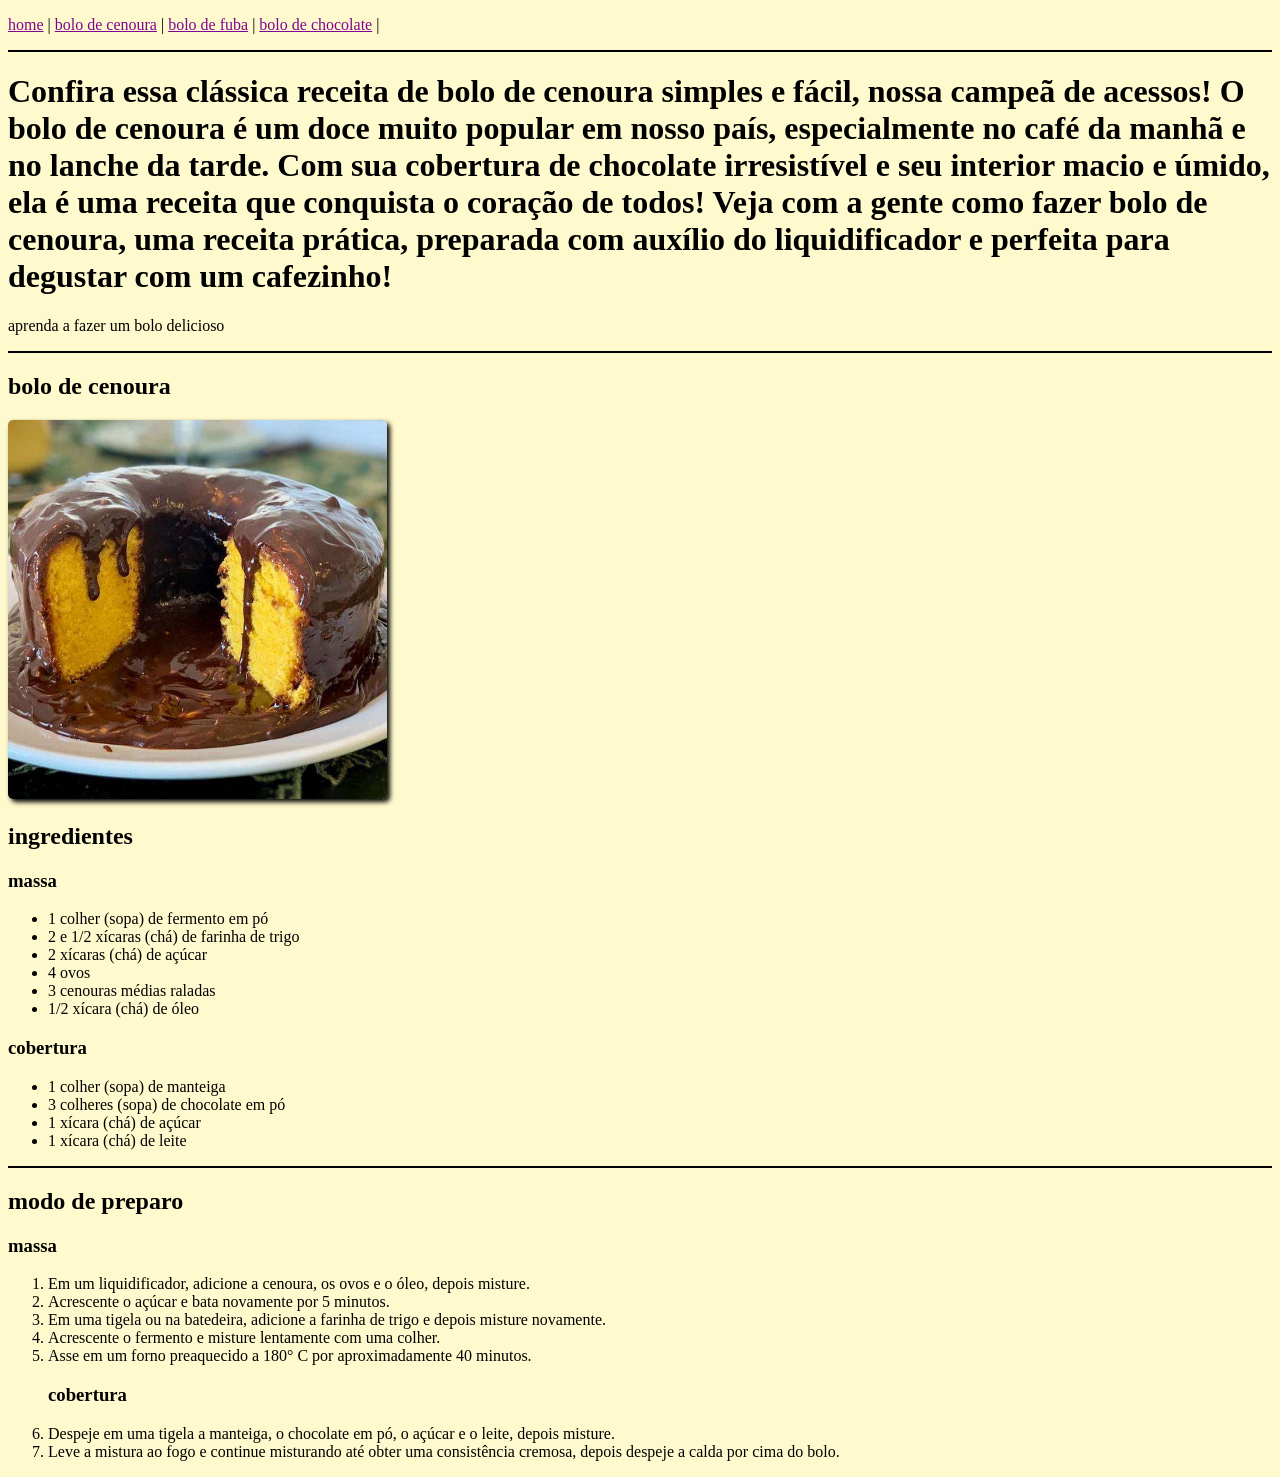
<file: receita1.html>
<!DOCTYPE html>
<html lang="pt-br">

<head>
    <meta charset="UTF-8">
    <meta name="viewport" content="width=device-width, initial-scale=1.0">
    <title>site de receitas - home</title>
     <!-- CSS Externo-->
    <link href="style.css" type="text/css" rel="stylesheet">
    <!-- CSS Local-->
        <style>
body{
    background-color: lemonchiffon;
}
a{
    color: rgb(128, 5, 144);
}
a:hover{
    color: black;
}
hr{
    border: 1px solid;
}
img{
    width: 30%; /*largura*/
    height: auto; /*altura*/
    border-radius: 5px; /*arredondar bordas*/
    box-shadow: 3px 3px 5px black; /*volor1 e valor2 são projeções da sombra, valor3 espalhamento da sombra, cor da sombra*/
}
    </style>

</head>
<body>
    <p>
        <a href="index.html">home</a> |
        <a href="receita1.html">bolo de cenoura</a> |
        <a href="receita2.html">bolo de fuba</a> |
        <a href="receita3.html">bolo de chocolate</a> |
    </p>
    <hr>
    <h1>Confira essa clássica receita de bolo de cenoura simples e fácil, nossa campeã de acessos! O bolo de cenoura é um doce muito popular em nosso país, especialmente no café da manhã e no lanche da tarde. Com sua cobertura de chocolate irresistível e seu interior macio e úmido, ela é uma receita que conquista o coração de todos! Veja com a gente como fazer bolo de cenoura, uma receita prática, preparada com auxílio do liquidificador e perfeita para degustar com um cafezinho!

    </h1>
    <p>aprenda a fazer um bolo delicioso</p>
    <hr>
    <h2>bolo de cenoura</h2>
    <p><img src="img/Bolo-de-Cenoura.jpg" alt="Bolo de cenoura em formato de anel, com cobertura generosa de chocolate derretido escorrendo pelas laterais e pelo centro, servido em um prato branco. A massa é amarelo-vivo e macia, com um pedaço já cortado, deixando o interior visível."></p> <!-- colocar a img da receita 1 - pode ser video tbm-->
    <h2>ingredientes</h2>
    <h3>massa</h3>
    <ul>
        <li>1 colher (sopa) de fermento em pó</li>
        <li>2 e 1/2 xícaras (chá) de farinha de trigo</li>
        <li>2 xícaras (chá) de açúcar</li>
        <li>4 ovos</li>
        <li>3 cenouras médias raladas</li>
        <li>1/2 xícara (chá) de óleo</li>
    </ul>
    <h3>cobertura</h3>
    <ul>
        <li>1 colher (sopa) de manteiga</li>
        <li>3 colheres (sopa) de chocolate em pó</li>
        <li>1 xícara (chá) de açúcar</li>
        <li>1 xícara (chá) de leite</li>
    </ul>
    <hr>
    <h2>modo de preparo</h2>
    <h3>massa</h3>
    <ol>
        <li>Em um liquidificador, adicione a cenoura, os ovos e o óleo, depois misture.</li>
        <li>Acrescente o açúcar e bata novamente por 5 minutos.</li>
        <li>Em uma tigela ou na batedeira, adicione a farinha de trigo e depois misture novamente.</li>
        <li>Acrescente o fermento e misture lentamente com uma colher.</li>
        <li>Asse em um forno preaquecido a 180° C por aproximadamente 40 minutos.</li>
        <h3>cobertura</h3>
        <li>Despeje em uma tigela a manteiga, o chocolate em pó, o açúcar e o leite, depois misture.</li>
        <li>Leve a mistura ao fogo e continue misturando até obter uma consistência cremosa, depois despeje a calda por cima do bolo.</li>
    </ol>
    
   
</body>
</html>
</file>
<file: style.css>
body{
   background-color: rgb(255, 255, 145); 
}
body{
    background-color: lemonchiffon;
}
a{
    color: rgb(128, 5, 144);
}
a:hover{
    color: black;
}
hr{
    border: 1px solid;
}
img{
    width: 30%; /*largura*/
    height: auto; /*altura*/
    border-radius: 5px; /*arredondar bordas*/
    box-shadow: 3px 3px 5px black; /*volor1 e valor2 são projeções da sombra, valor3 espalhamento da sombra, cor da sombra*/
 }
</file>
